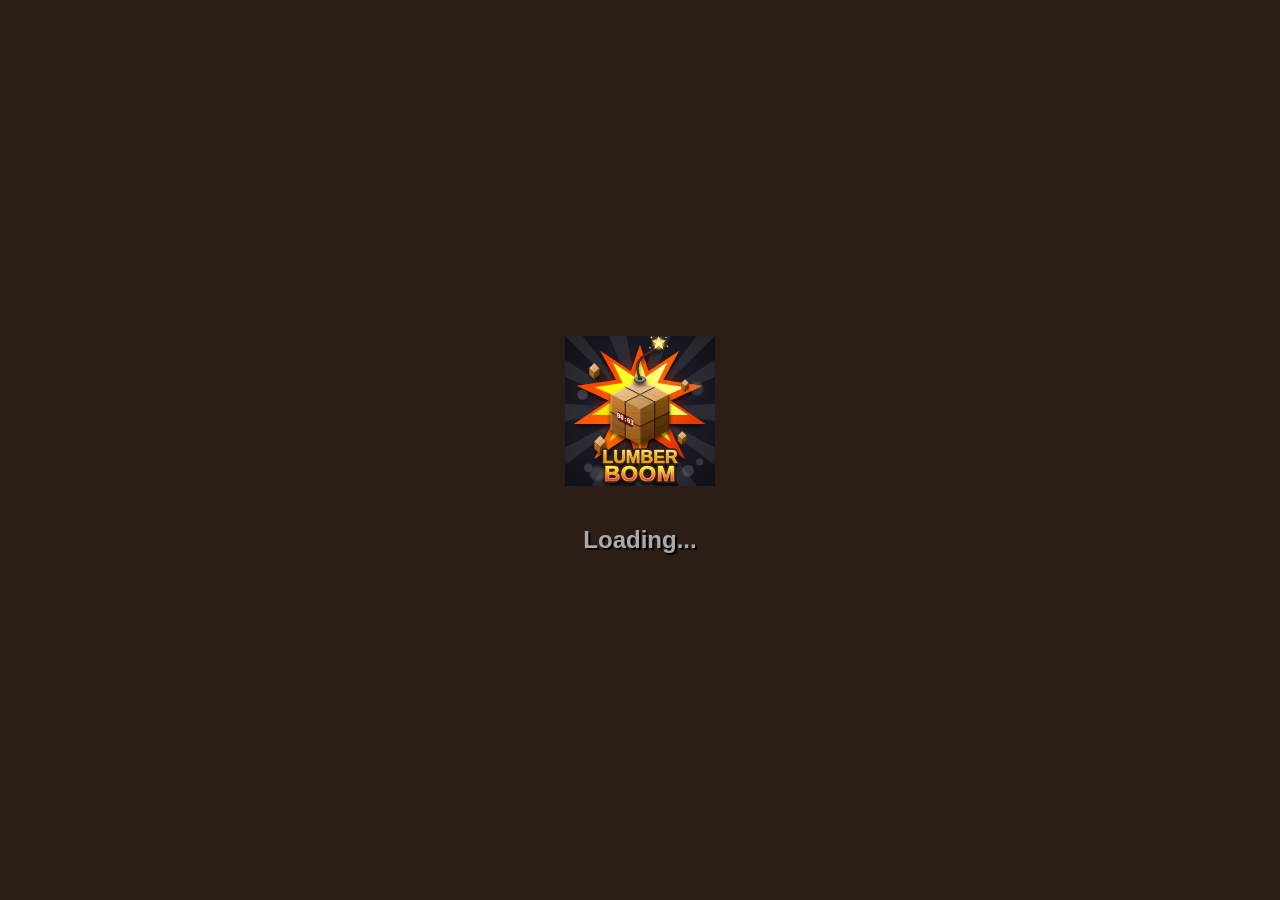
<file: docs/play.html>
<!DOCTYPE html>
<html lang="en">
<head>
    <meta charset="UTF-8">
    <meta name="viewport" content="width=device-width, initial-scale=1.0, maximum-scale=1.0, user-scalable=no, viewport-fit=cover">
    <meta name="apple-mobile-web-app-capable" content="yes">
    <meta name="apple-mobile-web-app-status-bar-style" content="black-translucent">
    <meta name="apple-mobile-web-app-title" content="LumberBoom">
    
    <title>LumberBoom Game</title>
    <link rel="manifest" href="manifest.json">
    <link rel="stylesheet" href="style.css">
</head>
<body oncontextmenu="return false;" onselectstart="return false;" ondragstart="return false;">
    
    <!-- Loading Screen -->
    <div id="loading-screen" class="screen">
        <img src="logo.svg" alt="LumberBoom Logo" class="logo loading-logo" onerror="this.style.display='none'">
        <h1 class="loading-text">Loading...</h1>
    </div>

    <!-- Main Menu -->
    <div id="menu-screen" class="screen hidden">
        <div id="update-banner" class="hidden update-banner" onclick="applyUpdate()">
            New Update Available! Tap to Install & Restart.
        </div>

        <img src="logo.svg" alt="LumberBoom Logo" class="logo" onerror="this.style.display='none'">
        <h1>LumberBoom</h1>
        
        <button onclick="startGame('classic')">Classic Mode</button>
        <button onclick="startGame('bomb')" class="bomb-btn">Bomb Mode</button>
        
        <div class="menu-row">
            <button onclick="window.open('https://github.com/Po2432/LumberBoom?tab=License-1-ov-file', '_blank')" class="small-btn">License Info</button>
            <button onclick="checkForUpdates()" class="small-btn">Check Updates</button>
        </div>
    </div>

    <!-- Gameplay Screen -->
    <div id="game-screen" class="screen hidden">
        <div class="header">
            <div class="scores">
                <div class="score-board">Score: <span id="score">0</span></div>
                <div class="high-score-board">Best: <span id="high-score">0</span></div>
            </div>
            <button onclick="showScreen('menu-screen')">Menu</button>
        </div>
        
        <!-- BONUS TOOLBAR -->
        <div id="bonus-bar" class="bonus-bar">
            <!-- Remove -->
            <div class="bonus-btn" id="btn-remove" onclick="toggleBonus('remove')">
                <svg viewBox="0 0 24 24"><path fill="currentColor" d="M19,4H15.5L14.5,3H9.5L8.5,4H5V6H19M6,19A2,2 0 0,0 8,21H16A2,2 0 0,0 18,19V7H6V19Z"/></svg>
                <span class="badge" id="badge-remove">1</span>
            </div>
            <!-- Move -->
            <div class="bonus-btn" id="btn-move" onclick="toggleBonus('move')">
                <svg viewBox="0 0 24 24"><path fill="currentColor" d="M18 11V8L22 12L18 16V13H13V18H16L12 22L8 18H11V13H6V16L2 12L6 8V11H11V6H8L12 2L16 6H13V11H18Z"/></svg>
                <span class="badge" id="badge-move">1</span>
            </div>
            <!-- Reroll -->
            <div class="bonus-btn" id="btn-reroll" onclick="useReroll()">
                <svg viewBox="0 0 24 24"><path fill="currentColor" d="M12,18A6,6 0 0,1 6,12C6,11 6.25,10.03 6.7,9.2L5.24,7.74C4.46,8.97 4,10.43 4,12A8,8 0 0,0 12,20V23L16,19L12,15M12,4V1L8,5L12,9V6A6,6 0 0,1 18,12C18,13 17.75,13.97 17.3,14.8L18.76,16.26C19.54,15.03 20,13.57 20,12A8,8 0 0,0 12,4Z"/></svg>
                <span class="badge" id="badge-reroll">1</span>
            </div>
            <!-- Hint -->
            <div class="bonus-btn" id="btn-hint" onclick="useHint()">
                <svg viewBox="0 0 24 24"><path fill="currentColor" d="M12,2A7,7 0 0,0 5,9C5,11.38 6.19,13.47 8,14.74V17A1,1 0 0,0 9,18H15A1,1 0 0,0 16,17V14.74C17.81,13.47 19,11.38 19,9A7,7 0 0,0 12,2M9,21A1,1 0 0,0 10,22H14A1,1 0 0,0 15,21V20H9V21Z"/></svg>
                <span class="badge" id="badge-hint">1</span>
            </div>
            <!-- Defuse (Bomb Mode Only) -->
            <div class="bonus-btn bomb-only" id="btn-defuse" onclick="toggleBonus('defuse')">
                <svg viewBox="0 0 24 24"><path fill="currentColor" d="M17.58,4L14,7.59L16.41,10L20,6.41M5.41,20L19.41,6L18,4.59L4,18.59L5.41,20M11,17V21H13V17H11M11,10V14H13V10H11Z"/></svg>
                <span class="badge" id="badge-defuse">1</span>
            </div>
        </div>
        <div id="bonus-status" class="bonus-status hidden">Select a block on the board...</div>

        <div id="board" class="board"></div>
        <div class="instructions">Drag to place. Tap tray to rotate.</div>
        <div id="tray" class="tray"></div>
    </div>

    <!-- Game Over Screen -->
    <div id="game-over-screen" class="screen hidden">
        <img src="logo.svg" alt="LumberBoom Logo" class="logo" onerror="this.style.display='none'">
        <h1>Game Over!</h1>
        <p>Final Score: <span id="final-score">0</span></p>
        <p>Best Score: <span id="final-best-score">0</span></p>
        <button onclick="showScreen('menu-screen')">Main Menu</button>
    </div>

    <script src="game.js"></script>
    <script>
        let newWorker;
        if ('serviceWorker' in navigator) {
            navigator.serviceWorker.register('sw.js').then(registration => {
                registration.addEventListener('updatefound', () => {
                    newWorker = registration.installing;
                    newWorker.addEventListener('statechange', () => {
                        if (newWorker.state === 'installed' && navigator.serviceWorker.controller) {
                            document.getElementById('update-banner').classList.remove('hidden');
                        }
                    });
                });
            });
            let refreshing;
            navigator.serviceWorker.addEventListener('controllerchange', () => {
                if (refreshing) return;
                window.location.reload();
                refreshing = true;
            });
        }
        function checkForUpdates() {
            if ('serviceWorker' in navigator) {
                navigator.serviceWorker.getRegistration().then(reg => {
                    if (reg) { reg.update(); alert("Checking for updates..."); }
                });
            }
        }
        function applyUpdate() { if (newWorker) newWorker.postMessage({ action: 'skipWaiting' }); }
    </script>
</body>
</html>
</file>
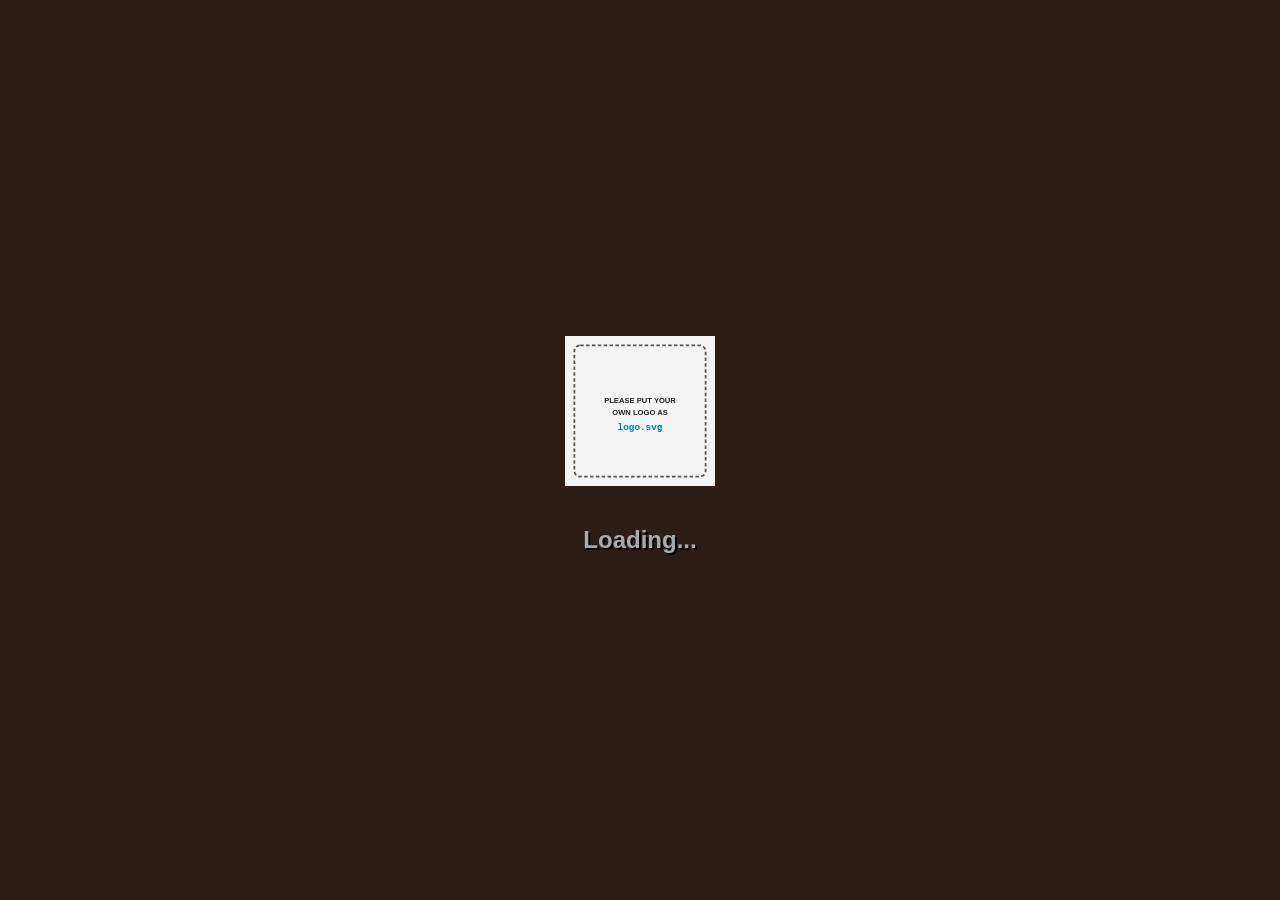
<file: src/play.html>
<!DOCTYPE html>
<html lang="en">
<head>
    <meta charset="UTF-8">
    <meta name="viewport" content="width=device-width, initial-scale=1.0, maximum-scale=1.0, user-scalable=no, viewport-fit=cover">
    <meta name="apple-mobile-web-app-capable" content="yes">
    <meta name="apple-mobile-web-app-status-bar-style" content="black-translucent">
    <meta name="apple-mobile-web-app-title" content="LumberBoom">
    
    <title>LumberBoom Game</title>
    <link rel="manifest" href="manifest.json">
    <link rel="stylesheet" href="style.css">
</head>
<body oncontextmenu="return false;" onselectstart="return false;" ondragstart="return false;">
    
    <!-- Loading Screen -->
    <div id="loading-screen" class="screen">
        <img src="logo.svg" alt="LumberBoom Logo" class="logo loading-logo" onerror="this.style.display='none'">
        <h1 class="loading-text">Loading...</h1>
    </div>

    <!-- Main Menu -->
    <div id="menu-screen" class="screen hidden">
        <div id="update-banner" class="hidden update-banner" onclick="applyUpdate()">
            New Update Available! Tap to Install & Restart.
        </div>

        <img src="logo.svg" alt="LumberBoom Logo" class="logo" onerror="this.style.display='none'">
        <h1>LumberBoom</h1>
        
        <button onclick="startGame('classic')">Classic Mode</button>
        <button onclick="startGame('bomb')" class="bomb-btn">Bomb Mode</button>
        
        <div class="menu-row">
            <button onclick="showScreen('license-screen')" class="small-btn">License Info</button>
            <button onclick="checkForUpdates()" class="small-btn">Check Updates</button>
        </div>

        <div class="credits">
            &copy; 2026 Made by <a href="https://github.com/Po2432" target="_blank">Po2432</a>
        </div>
    </div>

    <!-- Gameplay Screen -->
    <div id="game-screen" class="screen hidden">
        <div class="header">
            <div class="scores">
                <div class="score-board">Score: <span id="score">0</span></div>
                <div class="high-score-board">Best: <span id="high-score">0</span></div>
            </div>
            <button onclick="showScreen('menu-screen')">Menu</button>
        </div>
        <div id="board" class="board"></div>
        <div class="instructions">Drag to place. Tap to rotate.</div>
        <div id="tray" class="tray"></div>
    </div>

    <!-- Game Over Screen -->
    <div id="game-over-screen" class="screen hidden">
        <img src="logo.svg" alt="LumberBoom Logo" class="logo" onerror="this.style.display='none'">
        <h1>Game Over!</h1>
        <p>Final Score: <span id="final-score">0</span></p>
        <p>Best Score: <span id="final-best-score">0</span></p>
        <button onclick="showScreen('menu-screen')">Main Menu</button>
    </div>

    <!-- License Screen -->
    <div id="license-screen" class="screen hidden">
        <h2>License Terms</h2>
        <div class="license-text">
            <p>1. <strong>Attribution Required:</strong> You must credit Po2432.</p>
            <p>2. <strong>Non-Commercial:</strong> You may not use this game for commercial purposes.</p>
            <p>3. <strong>ShareAlike:</strong> Any modified code must be distributed under the exact same terms.</p>
            <p>4. <strong>No Verbatim Redistribution:</strong> You may not redistribute this exact code without modifications.</p>
            <p>5. <strong>Strict Asset Prohibition:</strong> Assets (including the logo) cannot be redistributed. You must completely remove all original assets before publishing a modified version.</p>
        </div>
        <button onclick="showScreen('menu-screen')">Back</button>
    </div>

    <script src="game.js"></script>
    <script>
        let newWorker;
        if ('serviceWorker' in navigator) {
            navigator.serviceWorker.register('sw.js').then(registration => {
                registration.addEventListener('updatefound', () => {
                    newWorker = registration.installing;
                    newWorker.addEventListener('statechange', () => {
                        if (newWorker.state === 'installed' && navigator.serviceWorker.controller) {
                            document.getElementById('update-banner').classList.remove('hidden');
                        }
                    });
                });
            });
            let refreshing;
            navigator.serviceWorker.addEventListener('controllerchange', () => {
                if (refreshing) return;
                window.location.reload();
                refreshing = true;
            });
        }
        function checkForUpdates() {
            if ('serviceWorker' in navigator) {
                navigator.serviceWorker.getRegistration().then(reg => {
                    if (reg) { reg.update(); alert("Checking for updates..."); }
                });
            }
        }
        function applyUpdate() { if (newWorker) newWorker.postMessage({ action: 'skipWaiting' }); }
    </script>
</body>
</html>
</file>
<file: docs/style.css>
:root {
    --bg-color: #2c1e16;
    --wood-light: #d4a373;
    --wood-dark: #8b5a2b;
    --wood-empty: #4a3728;
    --bomb-color: #d90429;
    --hint-color: #4CAF50;
    --ui-blue: #2196F3;
}

* { box-sizing: border-box; user-select: none; -webkit-user-select: none; -webkit-touch-callout: none; outline: none; }

body {
    margin: 0; padding: env(safe-area-inset-top) 0 env(safe-area-inset-bottom) 0;
    background-color: var(--bg-color); color: white;
    font-family: -apple-system, sans-serif;
    display: flex; justify-content: center; align-items: center;
    min-height: 100vh; overflow: hidden;
    touch-action: none; overscroll-behavior: none;
}

.loading-logo { animation: pulseLogo 1.5s infinite alternate; width: 150px; }
.loading-text { font-size: 1.5rem; color: #aaa; margin-top: 20px; animation: fadeText 1.5s infinite alternate; }
@keyframes pulseLogo { 0% { transform: scale(0.9); opacity: 0.8; } 100% { transform: scale(1.1); opacity: 1; } }
@keyframes fadeText { 0% { opacity: 0.5; } 100% { opacity: 1; } }

.screen { width: 100%; max-width: 500px; height: 100%; display: flex; flex-direction: column; align-items: center; justify-content: center; padding: 20px; position: absolute; }
.hidden { display: none !important; z-index: -1; }

.logo { max-width: 150px; margin-bottom: 20px; pointer-events: none; }
h1 { font-size: 2.5rem; color: var(--wood-light); text-shadow: 2px 2px 0 #000; margin: 10px 0;}

button { background: var(--wood-dark); color: white; border: 2px solid var(--wood-light); padding: 15px 30px; font-size: 1.2rem; border-radius: 10px; margin: 10px; width: 80%; cursor: pointer; font-weight: bold; transition: transform 0.1s; }
button.bomb-btn { background: var(--bomb-color); border-color: #ffb3c1; }
button:active { transform: scale(0.95); }
.small-btn { background: transparent; border-color: #888; color: #ccc; font-size: 0.9rem; padding: 10px; margin: 5px 0; width: 50%; }
.menu-row { display: flex; justify-content: center; gap: 10px; width: 80%; }

/* Header & Scores */
.header { width: 100%; display: flex; justify-content: space-between; align-items: center; margin-bottom: 10px; }
.scores { display: flex; flex-direction: column; }
.score-board { font-size: 1.5rem; font-weight: bold; color: var(--wood-light); }
.high-score-board { font-size: 0.9rem; color: #aaa; font-weight: bold; }
.header button { width: auto; padding: 10px 20px; margin: 0; }

/* Bonus Toolbar */
.bonus-bar { display: flex; justify-content: space-around; width: 100%; max-width: 450px; background: rgba(0,0,0,0.3); padding: 10px; border-radius: 10px; margin-bottom: 15px; }
.bonus-btn { position: relative; width: 45px; height: 45px; display: flex; justify-content: center; align-items: center; background: var(--wood-empty); border-radius: 8px; cursor: pointer; border: 2px solid transparent; transition: 0.2s; color: white;}
.bonus-btn svg { width: 24px; height: 24px; }
.bonus-btn.active { border-color: var(--ui-blue); background: rgba(33, 150, 243, 0.3); transform: scale(1.1); }
.bonus-btn.disabled { opacity: 0.3; pointer-events: none; }
.badge { position: absolute; top: -5px; right: -5px; background: var(--bomb-color); color: white; font-size: 0.7rem; font-weight: bold; width: 18px; height: 18px; display: flex; justify-content: center; align-items: center; border-radius: 50%; }
.bonus-status { width: 100%; text-align: center; color: var(--ui-blue); font-size: 0.9rem; margin-bottom: 5px; font-weight: bold; }

/* The Board */
.board { display: grid; grid-template-columns: repeat(10, 1fr); grid-template-rows: repeat(10, 1fr); gap: 2px; width: 100%; max-width: 450px; aspect-ratio: 1/1; background: #1a110c; padding: 4px; border-radius: 8px; position: relative; }
.cell { background: var(--wood-empty); border-radius: 4px; display: flex; justify-content: center; align-items: center; font-weight: bold; font-size: clamp(0.9rem, 4vw, 1.2rem); transition: background 0.1s; }
.cell.filled { background: var(--wood-light); box-shadow: inset 0 0 5px rgba(0,0,0,0.3); }
.cell.bomb { background: var(--bomb-color); color: white; box-shadow: inset 0 0 10px rgba(0,0,0,0.5); }
.cell.highlight { background: rgba(255, 255, 255, 0.4) !important; box-shadow: inset 0 0 8px rgba(255,255,255,0.6); }
.cell.hint-highlight { background: var(--hint-color) !important; box-shadow: inset 0 0 15px var(--hint-color); }
.cell.selectable { animation: pulseSelect 1s infinite alternate; cursor: pointer; }

/* Animations */
.cell.clearing { animation: popClear 0.3s forwards ease-in; }
@keyframes popClear { 0% { transform: scale(1); opacity: 1; } 50% { transform: scale(1.2); opacity: 0.8; } 100% { transform: scale(0); opacity: 0; } }
@keyframes pulseSelect { 0% { box-shadow: inset 0 0 0px var(--ui-blue); } 100% { box-shadow: inset 0 0 15px var(--ui-blue); } }
.shake { animation: screenShake 0.4s ease-in-out; }
@keyframes screenShake { 0% { transform: translate(0, 0); } 20% { transform: translate(-10px, 10px); } 40% { transform: translate(10px, -10px); } 60% { transform: translate(-10px, -10px); } 80% { transform: translate(10px, 10px); } 100% { transform: translate(0, 0); } }
.cell.exploding { animation: blast 0.8s forwards; z-index: 100; position: relative; }
@keyframes blast { 0% { transform: scale(1); background: yellow; box-shadow: 0 0 20px yellow; } 50% { transform: scale(5); background: red; opacity: 0.8; box-shadow: 0 0 100px red; } 100% { transform: scale(10); opacity: 0; } }

.instructions { margin: 10px 0; font-size: 0.9rem; color: #aaa; text-align: center; }

/* Tray */
.tray { display: flex; justify-content: space-around; align-items: center; width: 100%; max-width: 450px; height: 120px; gap: 5px; }
.tray-piece { display: grid; gap: 2px; padding: 5px; border-radius: 5px; cursor: grab; transition: transform 0.2s; }
.tray-piece.dragging { opacity: 0; } 
.tray-cell { width: clamp(25px, 8vw, 35px); height: clamp(25px, 8vw, 35px); border-radius: 4px; pointer-events: none;}
.tray-cell.filled { background: var(--wood-light); box-shadow: inset 0 0 4px rgba(0,0,0,0.4); }
.tray-cell.empty { background: transparent; }

/* Hardware-Accelerated Drag Ghost */
.ghost-piece { position: fixed; top: 0; left: 0; pointer-events: none; z-index: 1000; display: grid; gap: 2px; opacity: 0.95; filter: drop-shadow(0 15px 15px rgba(0,0,0,0.6)); will-change: transform; }
.ghost-cell { border-radius: 4px; }
.ghost-cell.filled { background: var(--wood-light); box-shadow: inset 0 0 5px rgba(0,0,0,0.3); border: 1px solid rgba(0,0,0,0.3); }

/* Landing Page (Index.html only) */
.landing-body { overflow-y: auto; align-items: flex-start; padding-top: 40px; touch-action: auto; }
.landing-container { max-width: 600px; text-align: center; padding: 20px; }
.play-btn { display: inline-block; background: var(--wood-light); color: var(--bg-color); padding: 15px 30px; border-radius: 10px; font-size: 1.5rem; text-decoration: none; font-weight: bold; margin: 20px 0; }
.install-card { background: rgba(0,0,0,0.3); padding: 20px; border-radius: 10px; text-align: left; margin: 20px 0; line-height: 1.6; }
.update-banner { background: var(--bomb-color); color: white; padding: 12px; border-radius: 8px; margin-bottom: 20px; text-align: center; font-weight: bold; cursor: pointer; width: 90%; animation: pulse 2s infinite; }
.credits { margin-top: 20px; font-size: 0.9rem; color: #888; }
.credits a { color: var(--wood-light); text-decoration: none; font-weight: bold; }
@keyframes pulse { 0% { transform: scale(1); box-shadow: 0 0 0 0 rgba(217, 4, 41, 0.7); } 70% { transform: scale(1.05); box-shadow: 0 0 10px 10px rgba(217, 4, 41, 0); } 100% { transform: scale(1); box-shadow: 0 0 0 0 rgba(217, 4, 41, 0); } }
</file>
<file: src/style.css>
:root {
    --bg-color: #2c1e16;
    --wood-light: #d4a373;
    --wood-dark: #8b5a2b;
    --wood-empty: #4a3728;
    --bomb-color: #d90429;
}

/* Disable selection, double-tap zoom, and long-press menus */
* { 
    box-sizing: border-box; 
    user-select: none; 
    -webkit-user-select: none; 
    -webkit-touch-callout: none;
    outline: none;
}

body {
    margin: 0; padding: env(safe-area-inset-top) 0 env(safe-area-inset-bottom) 0;
    background-color: var(--bg-color); color: white;
    font-family: -apple-system, sans-serif;
    display: flex; justify-content: center; align-items: center;
    min-height: 100vh; overflow: hidden;
    touch-action: none; /* Prevents pull-to-refresh & screen drag */
    overscroll-behavior: none;
}

/* Loading Screen */
.loading-logo { animation: pulseLogo 1.5s infinite alternate; width: 150px; }
.loading-text { font-size: 1.5rem; color: #aaa; margin-top: 20px; animation: fadeText 1.5s infinite alternate; }
@keyframes pulseLogo { 0% { transform: scale(0.9); opacity: 0.8; } 100% { transform: scale(1.1); opacity: 1; } }
@keyframes fadeText { 0% { opacity: 0.5; } 100% { opacity: 1; } }

.screen { width: 100%; max-width: 500px; height: 100%; display: flex; flex-direction: column; align-items: center; justify-content: center; padding: 20px; position: absolute; }
.hidden { display: none !important; z-index: -1; }

.logo { max-width: 150px; margin-bottom: 20px; pointer-events: none; }
h1 { font-size: 2.5rem; color: var(--wood-light); text-shadow: 2px 2px 0 #000; margin: 10px 0;}
h2 { color: var(--wood-light); }

button { background: var(--wood-dark); color: white; border: 2px solid var(--wood-light); padding: 15px 30px; font-size: 1.2rem; border-radius: 10px; margin: 10px; width: 80%; cursor: pointer; font-weight: bold; transition: transform 0.1s; }
button.bomb-btn { background: var(--bomb-color); border-color: #ffb3c1; }
button:active { transform: scale(0.95); }

/* Header & Scores */
.header { width: 100%; display: flex; justify-content: space-between; align-items: center; margin-bottom: 20px; }
.scores { display: flex; flex-direction: column; }
.score-board { font-size: 1.5rem; font-weight: bold; color: var(--wood-light); }
.high-score-board { font-size: 0.9rem; color: #aaa; font-weight: bold; }
.header button { width: auto; padding: 10px 20px; margin: 0; }

/* The Board */
.board { display: grid; grid-template-columns: repeat(10, 1fr); grid-template-rows: repeat(10, 1fr); gap: 2px; width: 100%; max-width: 450px; aspect-ratio: 1/1; background: #1a110c; padding: 4px; border-radius: 8px; touch-action: none; position: relative; }
.cell { background: var(--wood-empty); border-radius: 4px; display: flex; justify-content: center; align-items: center; font-weight: bold; font-size: 1.2rem; transition: background 0.1s, transform 0.2s; }
.cell.filled { background: var(--wood-light); box-shadow: inset 0 0 5px rgba(0,0,0,0.3); }
.cell.bomb { background: var(--bomb-color); color: white; box-shadow: inset 0 0 10px rgba(0,0,0,0.5); }
.cell.highlight { background: rgba(255, 255, 255, 0.3) !important; box-shadow: inset 0 0 8px rgba(255,255,255,0.5); }

/* Animations */
.cell.clearing { animation: popClear 0.3s forwards ease-in; }
@keyframes popClear { 0% { transform: scale(1); opacity: 1; } 50% { transform: scale(1.2); opacity: 0.8; } 100% { transform: scale(0); opacity: 0; } }

/* Bomb Explosion FX */
.shake { animation: screenShake 0.4s ease-in-out; }
@keyframes screenShake { 0% { transform: translate(0, 0); } 20% { transform: translate(-10px, 10px); } 40% { transform: translate(10px, -10px); } 60% { transform: translate(-10px, -10px); } 80% { transform: translate(10px, 10px); } 100% { transform: translate(0, 0); } }

.cell.exploding { animation: blast 0.8s forwards; z-index: 100; position: relative; }
@keyframes blast { 0% { transform: scale(1); background: yellow; box-shadow: 0 0 20px yellow; } 50% { transform: scale(5); background: red; opacity: 0.8; box-shadow: 0 0 100px red; } 100% { transform: scale(10); opacity: 0; } }

.instructions { margin: 15px 0; font-size: 0.9rem; color: #aaa; text-align: center; }

/* Tray - Made Larger */
.tray { display: flex; justify-content: space-around; align-items: center; width: 100%; max-width: 450px; height: 140px; touch-action: none; gap: 5px; }
.tray-piece { display: grid; gap: 2px; padding: 5px; border-radius: 5px; touch-action: none; cursor: grab; transition: transform 0.2s; }
.tray-piece.dragging { opacity: 0; } 
.tray-cell { width: clamp(25px, 8vw, 35px); height: clamp(25px, 8vw, 35px); border-radius: 4px; pointer-events: none;}
.tray-cell.filled { background: var(--wood-light); box-shadow: inset 0 0 4px rgba(0,0,0,0.4); }
.tray-cell.empty { background: transparent; }

/* Drag & Drop Visual Ghost Piece - Scales to actual board size */
.ghost-piece { position: fixed; pointer-events: none; z-index: 1000; display: grid; gap: 2px; opacity: 0.95; filter: drop-shadow(0 15px 15px rgba(0,0,0,0.6)); transition: none; }
.ghost-cell { border-radius: 4px; }
.ghost-cell.filled { background: var(--wood-light); box-shadow: inset 0 0 5px rgba(0,0,0,0.3); border: 1px solid rgba(0,0,0,0.3); }

/* Utility */
.menu-row { display: flex; justify-content: center; gap: 10px; width: 80%; }
.small-btn { background: transparent; border-color: #888; color: #ccc; font-size: 0.9rem; padding: 10px; margin: 5px 0; width: 50%; }
.update-banner { background: var(--bomb-color); color: white; padding: 12px; border-radius: 8px; margin-bottom: 20px; text-align: center; font-weight: bold; cursor: pointer; width: 90%; animation: pulse 2s infinite; }
.license-text { background: rgba(0,0,0,0.5); padding: 15px; border-radius: 8px; font-size: 0.85rem; line-height: 1.4; margin-bottom: 20px; color: #ccc; overflow-y: auto; max-height: 250px;}
.credits { margin-top: 20px; font-size: 0.9rem; color: #888; }
.credits a { color: var(--wood-light); text-decoration: none; font-weight: bold; }
@keyframes pulse { 0% { transform: scale(1); box-shadow: 0 0 0 0 rgba(217, 4, 41, 0.7); } 70% { transform: scale(1.05); box-shadow: 0 0 10px 10px rgba(217, 4, 41, 0); } 100% { transform: scale(1); box-shadow: 0 0 0 0 rgba(217, 4, 41, 0); } }
</file>
